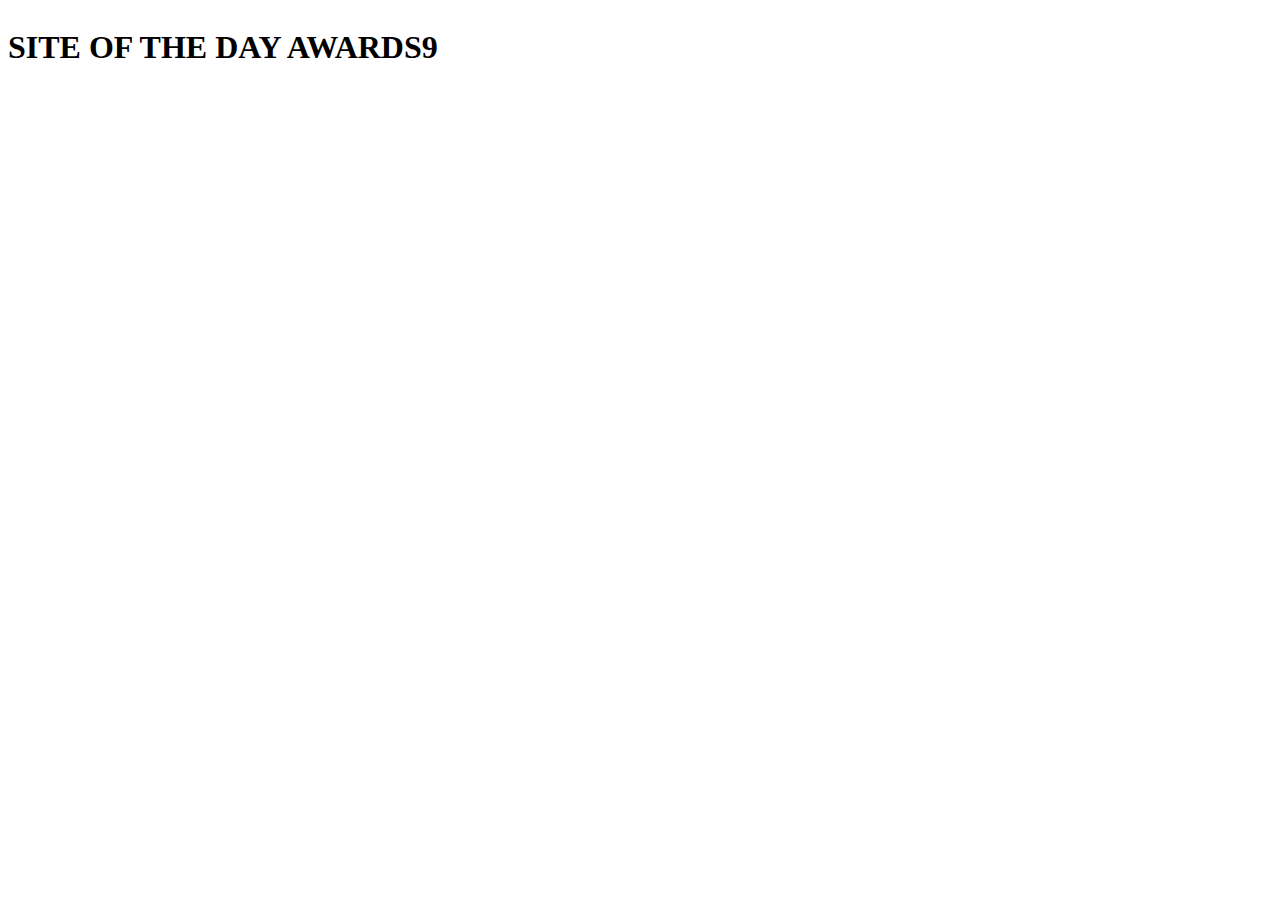
<file: text.html>
<!DOCTYPE html>
<html lang="en">
<head>
    <meta charset="UTF-8">
    <meta name="viewport" content="width=device-width, initial-scale=1.0">
    <title>Document</title>
    <style>
        #part1{
            display: flex;
            align-items: center;
            justify-content: unset;
        }
    </style>
</head>
<body>
    <div id="part1">
        <div id="txt1">
            <h1>SITE OF THE DAY <span>AWARDS</span></h1>
        </div>
        <div id="num1"><h1>9</h1></div>
    </div>
</body>
</html>
</file>
